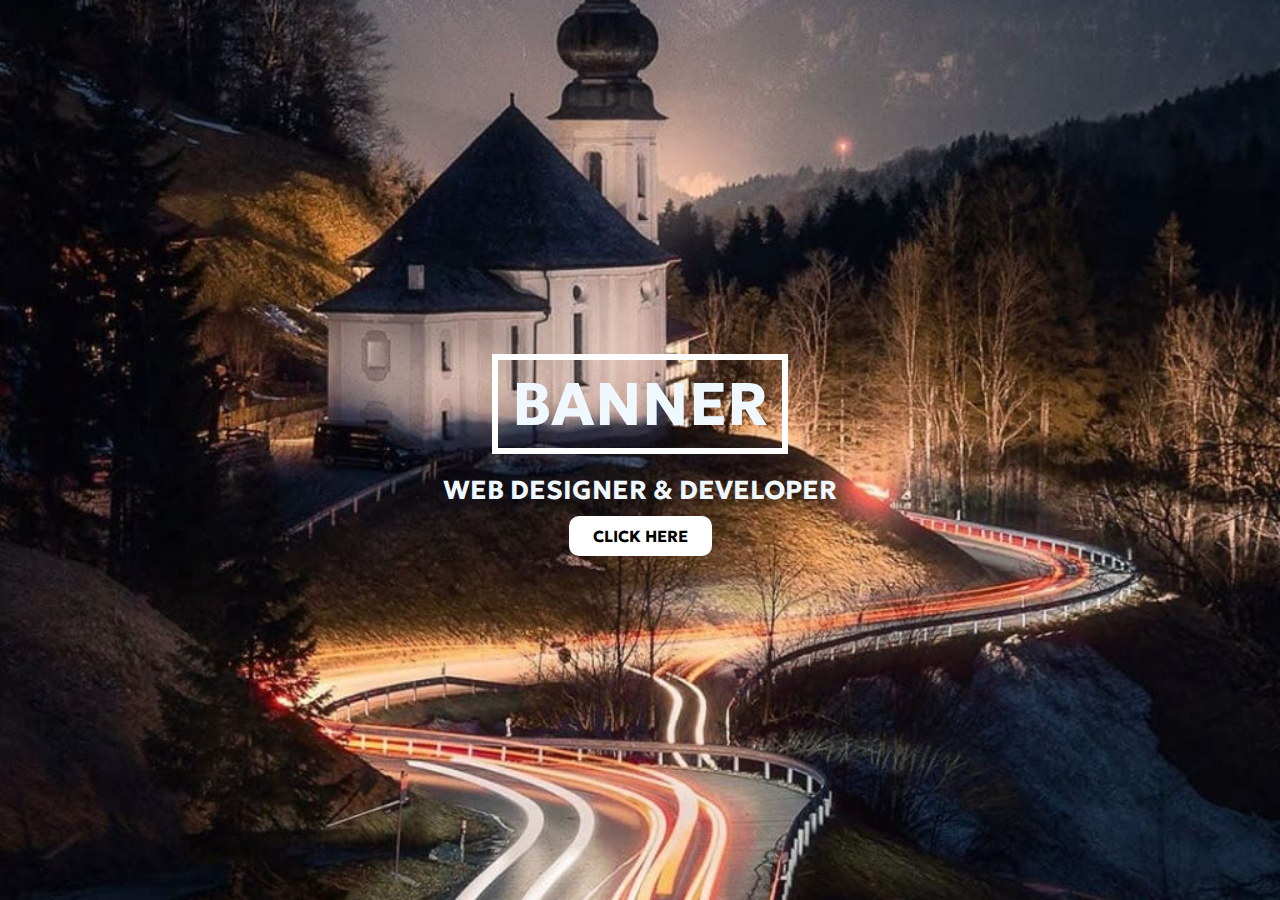
<file: index.html>
<!DOCTYPE html>
<html lang="en">
<head>
    <meta charset="UTF-8">
    <meta http-equiv="X-UA-Compatible" content="IE=edge">
    <meta name="viewport" content="width=device-width, initial-scale=1.0">
    <title>BANNER</title>
    <link rel="stylesheet" href="./css/styles.css">
</head>
<body>
    <div class="image">
        <div class="container">
            <h1><span>BANNER</span></h1>
            <span class="cen">WEB DESIGNER & DEVELOPER</span>
            <a href="#" class="button">CLICK HERE</a>
        </div>
    </div>
    
</body>
</html>
</file>
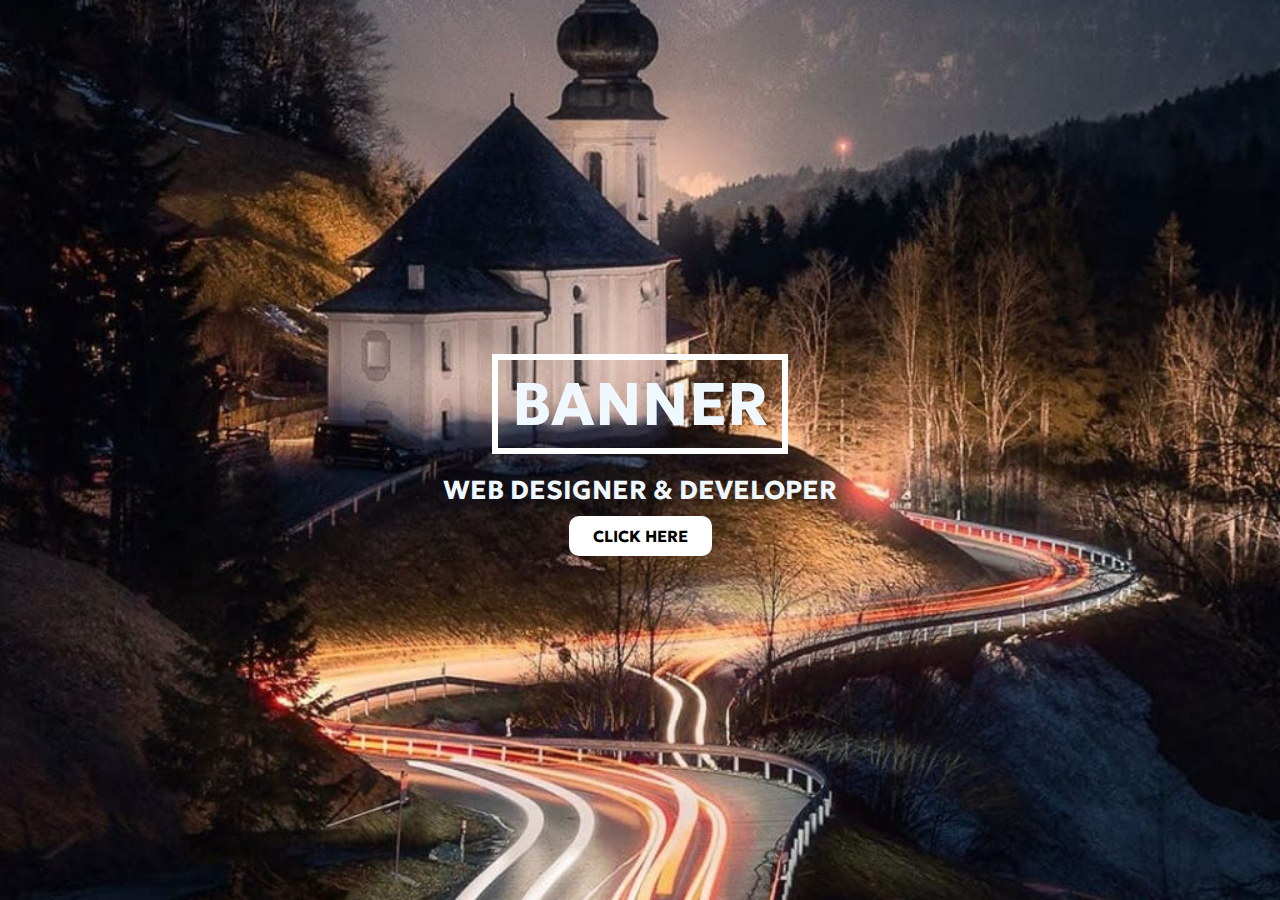
<file: banner.html>
<!DOCTYPE html>
<html lang="en">
<head>
    <meta charset="UTF-8">
    <meta http-equiv="X-UA-Compatible" content="IE=edge">
    <meta name="viewport" content="width=device-width, initial-scale=1.0">
    <title>BANNER</title>
    <link rel="stylesheet" href="./css/styles.css">
</head>
<body>
    <div class="image">
        <div class="container">
            <h1><span>BANNER</span></h1>
            <span class="cen">WEB DESIGNER & DEVELOPER</span>
            <a href="#" class="button">CLICK HERE</a>
        </div>
    </div>
    
</body>
</html>
</file>
<file: css/styles.css>
@import url('https://fonts.googleapis.com/css2?family=Geologica&display=swap');
html,body{
    height: 100%;
    margin: 0;
    padding: 0;
    font-family: 'Geologica', sans-serif;
    background: fuchsia;
}
.image{
    position: relative;
    background: url(../images/banner2.jpeg) no-repeat center;
    background-size: cover;
    height: 100%;
    overflow: hidden;
}
.container{
    position: absolute;
    top: 50%;
    left: 50%;
    transform: translate(-50%, -50%);
    text-align: center;
    color: aliceblue;
    font-weight: 700;
}
.container h1{
    margin: 0;
    font-size: 60px;
}
.container h1 span{
    border: 6px solid white;
    padding: 6px 14px;
    display: inline-block;
}
.cen{
    margin: 20px;
    display: block;
    font-size: 26px;

}
.button{
    color: black;
    text-decoration: none;
    background-color: white;
    padding: 10px 24px;
    border-radius: 10px;
    transition: .6s;
}
.button:hover{
    opacity: .6;
}
</file>
